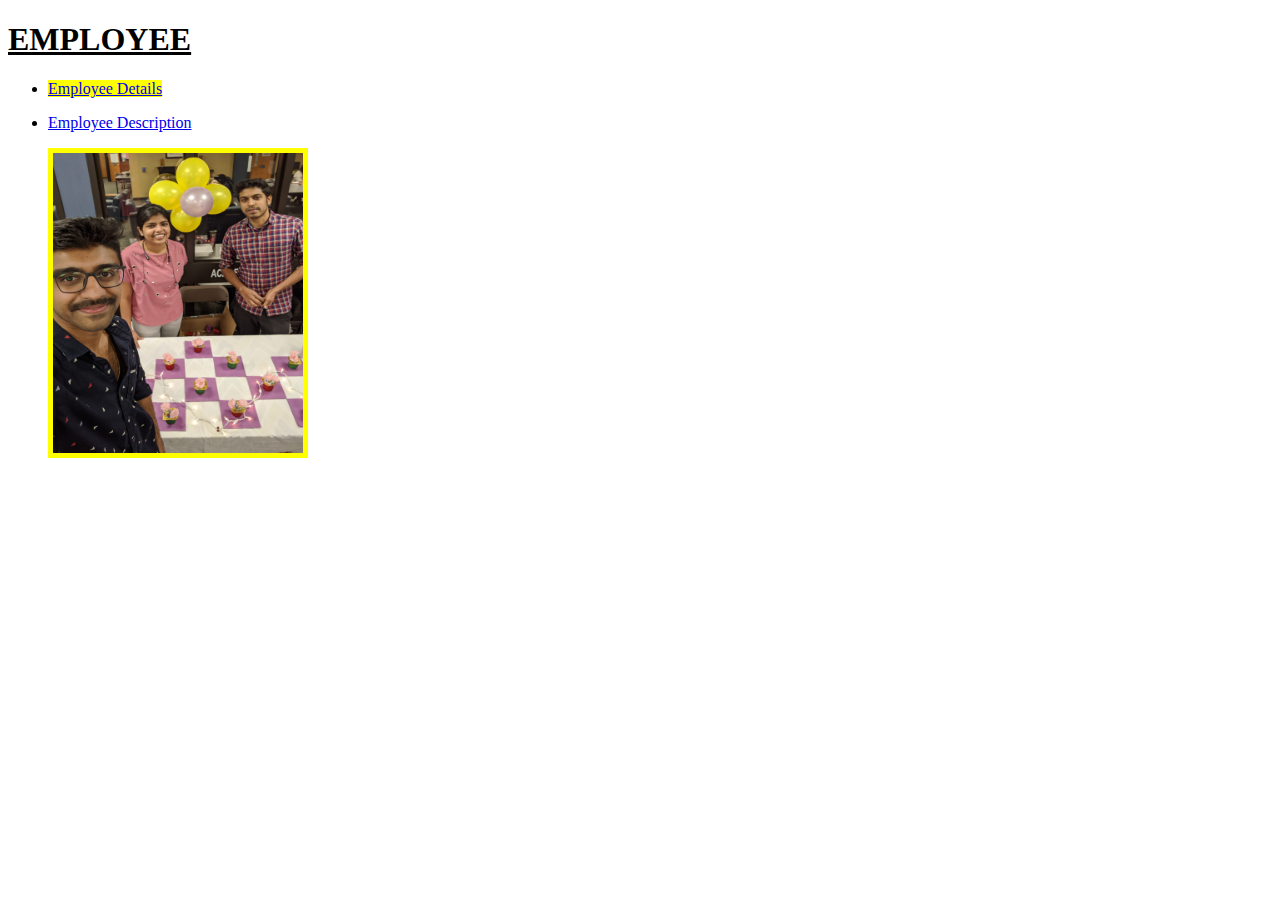
<file: CLINSE_LAB_4/INDEX.html>
<!DOCTYPE html>
<html>
<head>
<title>Employee</title>
</head>
<link href="style.css" rel="stylesheet" type= "text/css">
<body>

<h1><b><u>EMPLOYEE</u></b></h1>
<ul>

<p><li><a class="highlight" href="Table.html" target="_blank">Employee Details</a></li></p>
<p><li><a class="highlightlink" href="Page.html">Employee Description</a></li></p>

<img src="Group.jpeg"  alt="Three Members " width="250" height="300" title="member">

</body>
</html>
</file>
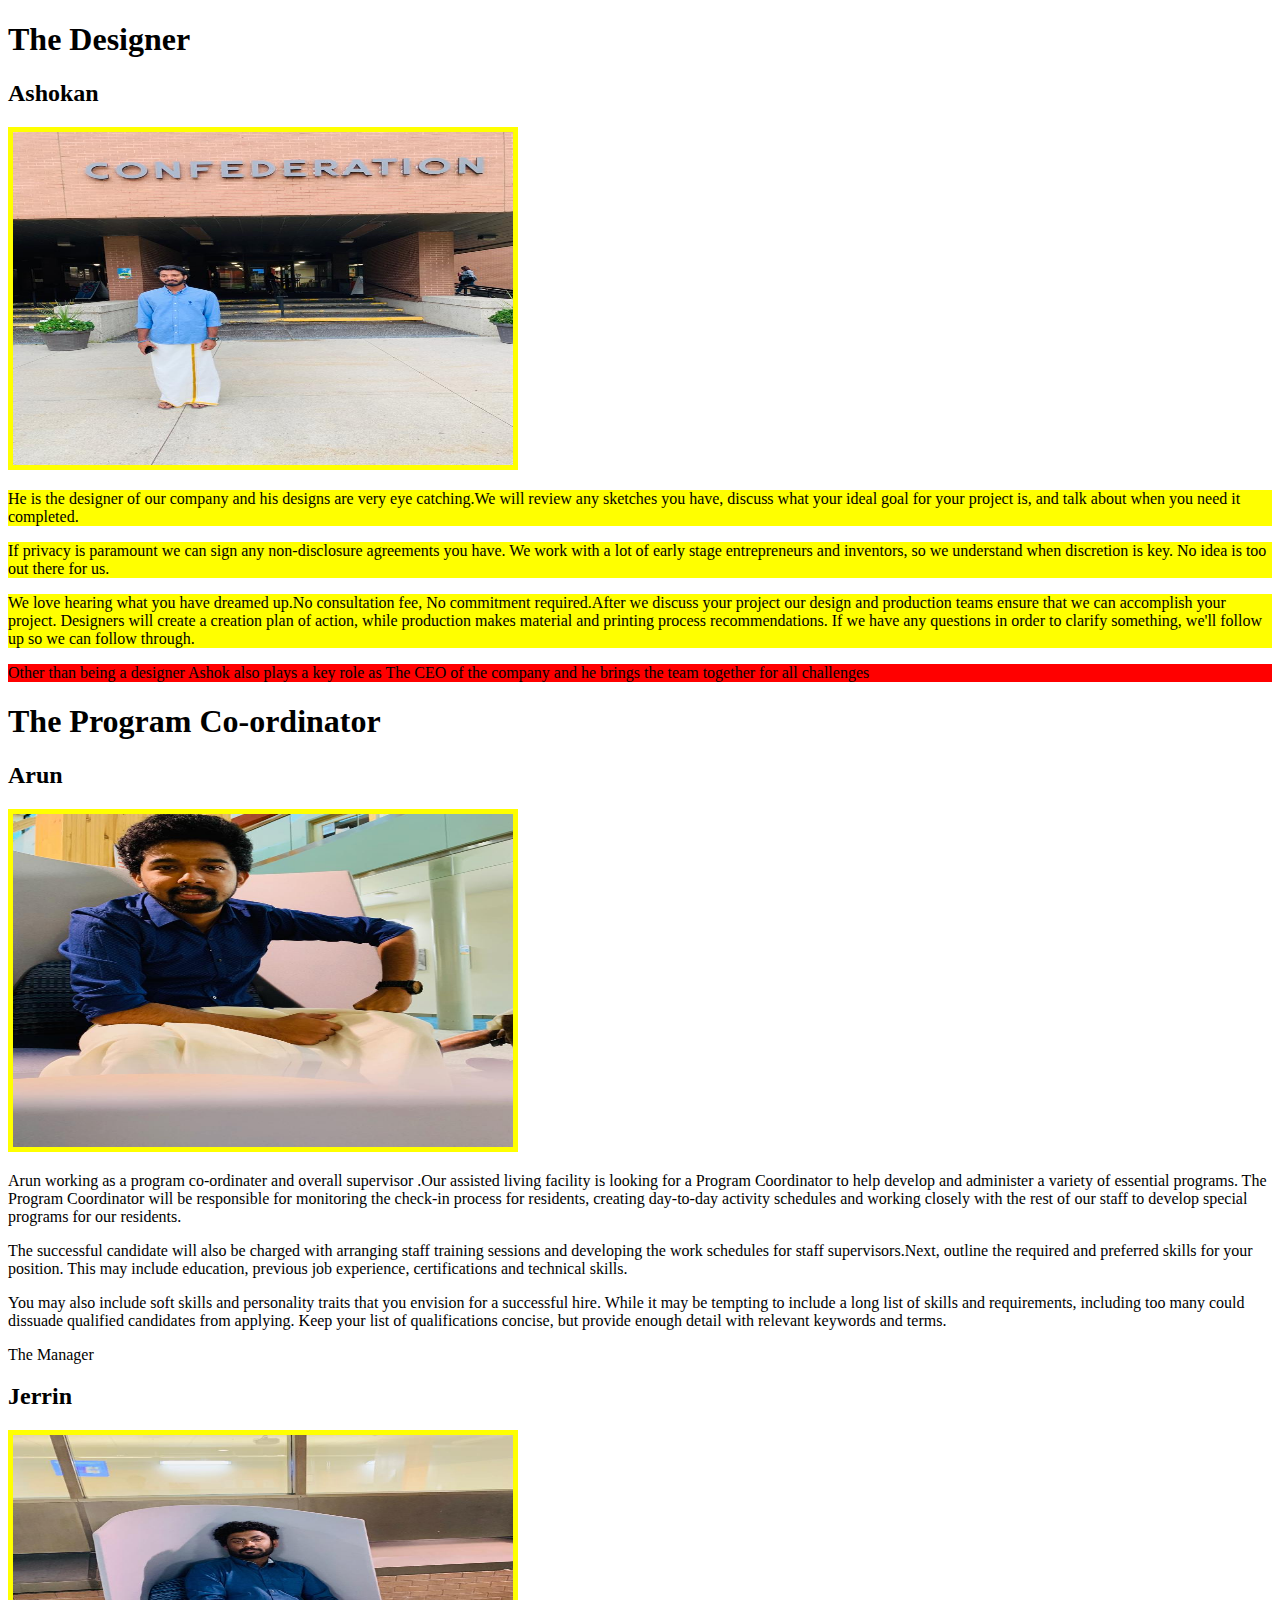
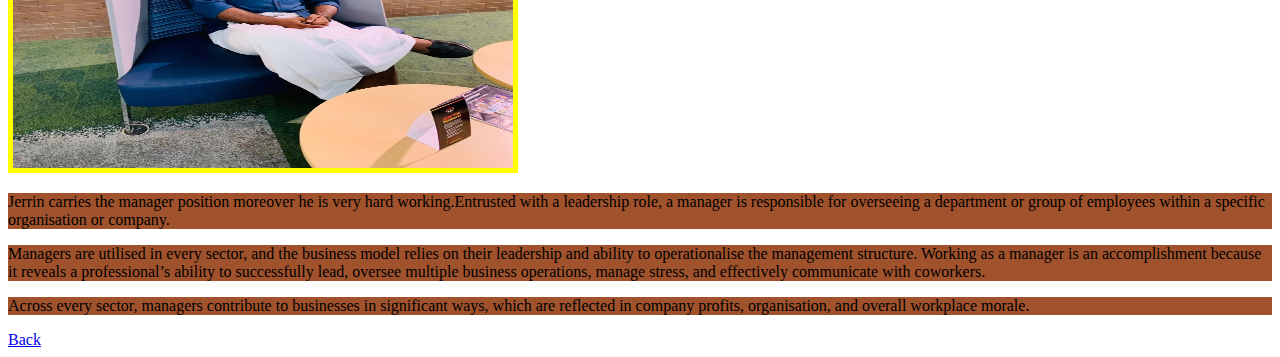
<file: Anil_LAB4/PAGE.html>
<!DOCTYPE html>
<html>
    <head>
        <link href="style.css" rel="stylesheet" type= "text/css">
    </head>
<body>
<div class="first">
<h1>The Designer</h1>
<h2>Ashokan</h2>
<img src="ashokan.jpg" alt="Trulli" title="partners" width="500" height="333">
<p>He is the designer of our company and his designs are very eye catching.We will review any 
    sketches you have, discuss what your ideal goal for your project is, and talk about when you
     need it completed.</p> <p>If privacy is paramount we can sign any non-disclosure agreements
          you have. We work with a lot of early stage entrepreneurs and inventors, so we understand when discretion is key.
 No idea is too out there for us.</p><p> We love hearing what you have dreamed up.No consultation 
     fee, No commitment required.After we discuss your project our design and production teams 
     ensure that we can accomplish your project. Designers will create a creation plan of action,
      while production makes material and printing process recommendations. If we have any questions 
      in order to clarify something, we'll follow up so we can follow through.
</div>
<p>Other than being a designer Ashok also plays a key role as The CEO of the company and he 
    brings the team together for all challenges</p>
<h1>The Program Co-ordinator</h1>
    <h2>Arun</h2>
<img src="arun.jpg" alt="Trulli" title="partners" width="500" height="333">
<p> Arun working as a program co-ordinater and overall supervisor .Our assisted living facility 
    is looking for a Program Coordinator to help develop and administer a variety of essential 
    programs. The Program Coordinator will be responsible for monitoring the check-in process 
    for residents, creating day-to-day activity schedules and working closely with the rest of 
    our staff to develop special programs for our residents.</p> <p>The successful candidate 
        will also be charged with arranging staff training sessions and developing the work 
        schedules for staff supervisors.Next, outline the required and preferred skills for your
         position. This may include education, previous job experience, certifications and technical
          skills.</p><p> You may also include soft skills and personality traits that you envision
               for a successful hire. While it may be tempting to include a long list of skills and
                requirements, including too many could dissuade qualified candidates from applying. 
                Keep your list of qualifications concise, but provide enough detail with relevant 
                keywords and terms.
<div class="second">
<section><p>The Manager</p></section>
<h2>Jerrin</h2>
<img src="jerrin.jpg" alt="Trulli" title="partners" width="500" height="333">
<p> Jerrin carries the manager position moreover he is very hard working.Entrusted with a leadership 
    role, a manager is responsible for overseeing a department or group of employees within a 
    specific organisation or company.</p>
</div>
<p>Managers are utilised in every sector, and the business model relies on their leadership and 
    ability to operationalise the management structure.
    Working as a manager is an accomplishment because it reveals a professional’s ability to 
    successfully lead, oversee multiple business operations, manage stress, and effectively 
    communicate with coworkers.</p>
<p>Across every sector, managers contribute to businesses in
    significant ways, which are reflected in company profits, organisation, and overall 
    workplace morale. </p>
    <a href="TITLE.html">Back</a>
</body>
</html>
</file>
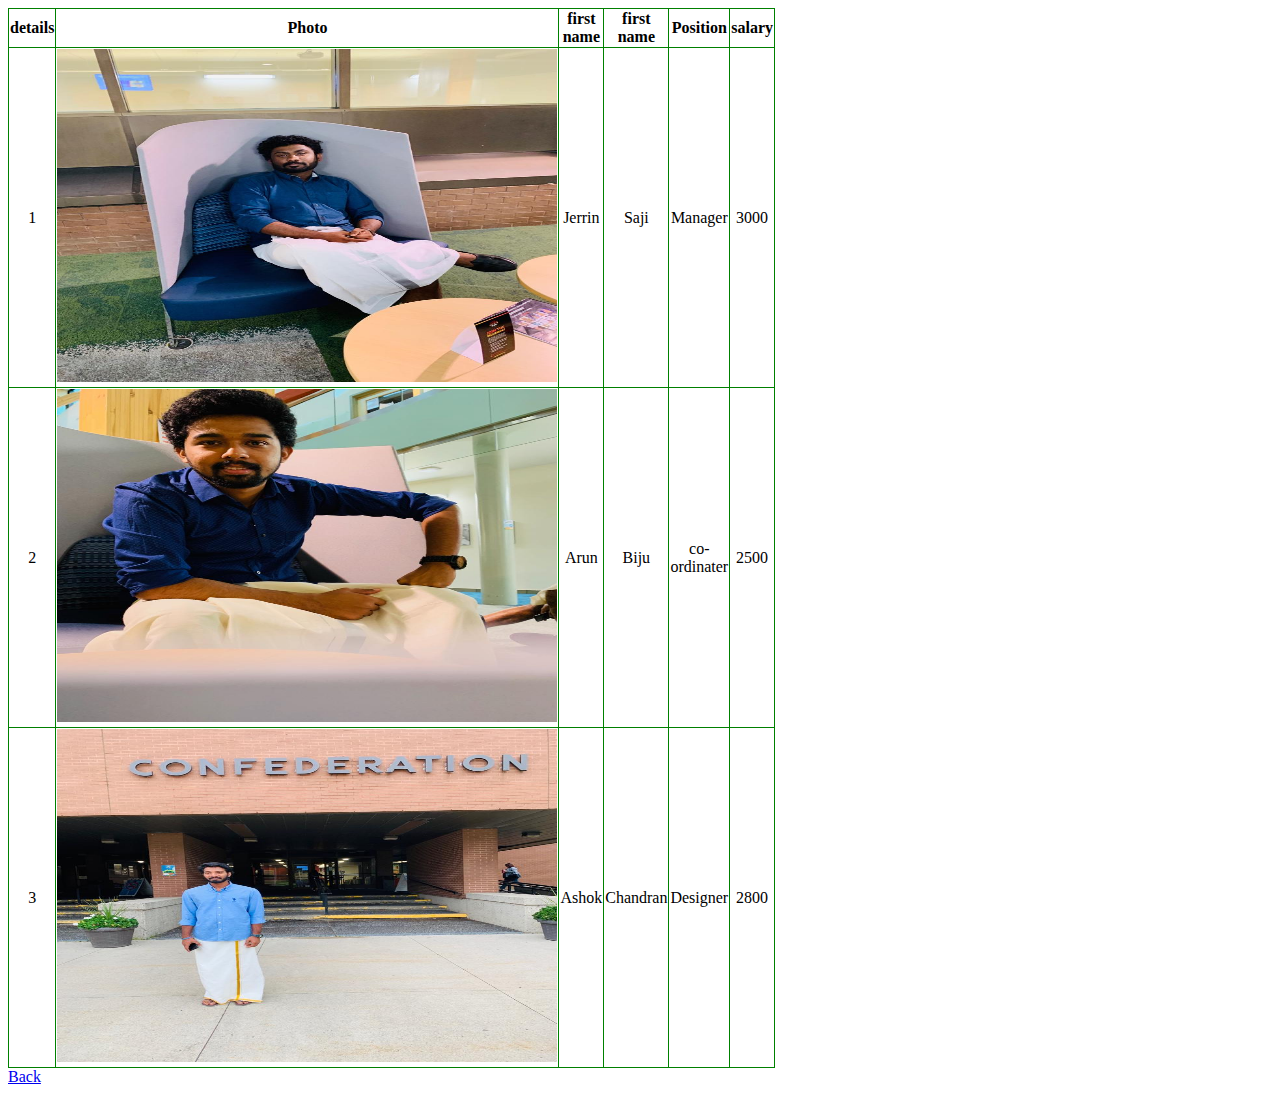
<file: Anil_LAB4/TABLE.html>
<!DOCTYPE html>
<html>
<head>
  <link href="style.css" rel="stylesheet" type= "text/css">
</head>
<body>





<table style="width:50%" id="customer">
  <tr>
    <th>details</th>
    <th>Photo</th>
    <th>first name</th>
   <th>first name</th>
   <th>Position</th>
    <th>salary</th>
  </tr>
  <tr>
   <td>1</td>
   <td><img src="jerrin.jpg" alt="Trulli" width="500" height="333"></td>
    <td>Jerrin</td>
    <td>Saji</td>
    <td>Manager</td>
    <td>3000</td>
  </tr>
  <tr>
    <td>2</td>
    <td><img src="arun.jpg" alt="Trulli" width="500" height="333"></td>
    <td>Arun</td>
    <td>Biju</td>
    <td>co-ordinater</td>
    <td>2500</td>
  </tr>
  <tr>
    <td>3</td> 
    <td><img src="ashokan.jpg" alt="Trulli" width="500" height="333"></td>
    <td>Ashok</td>
    <td>Chandran</td>
    <td>Designer</td>
    <td>2800</td>
  </tr>
</table>
<a href="TITLE.html">Back</a>
</file>
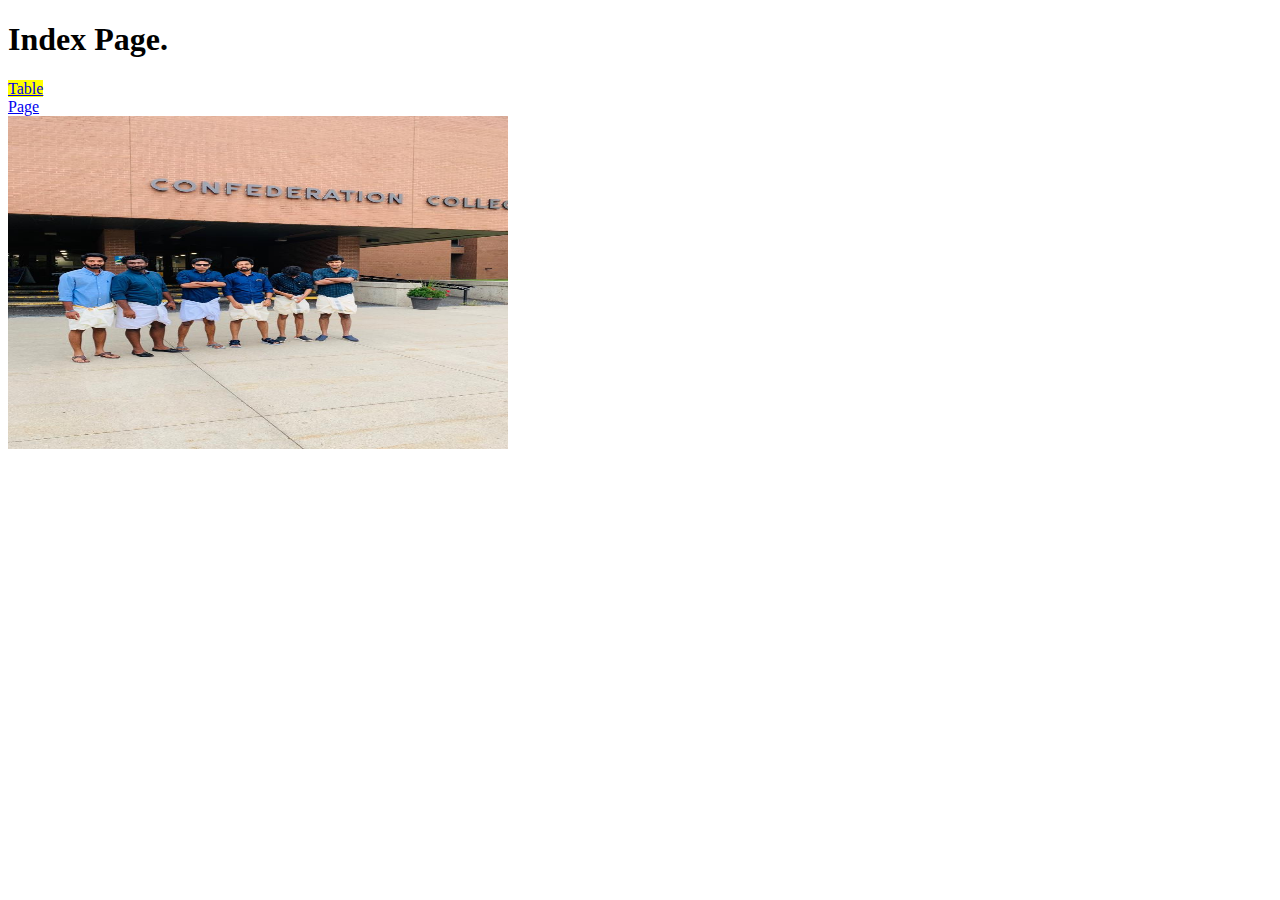
<file: Anil_LAB4/TITLE.html>
<!DOCTYPE html>
<html>
<head>
    <link href="style.css" rel="stylesheet" type= "text/css">
<title>Page Title</title>
</head>
<body>

<h1>Index Page.</h1>
<li><a class="green" href="TABLE.html" target="_blank">Table</a></li>
<li><a class="highlight" href="PAGE.html"
  }   >Page</a></li>

<img src="anilmathew.jpg" alt="Trulli" width="500" height="333">


</body>
</html>
</file>
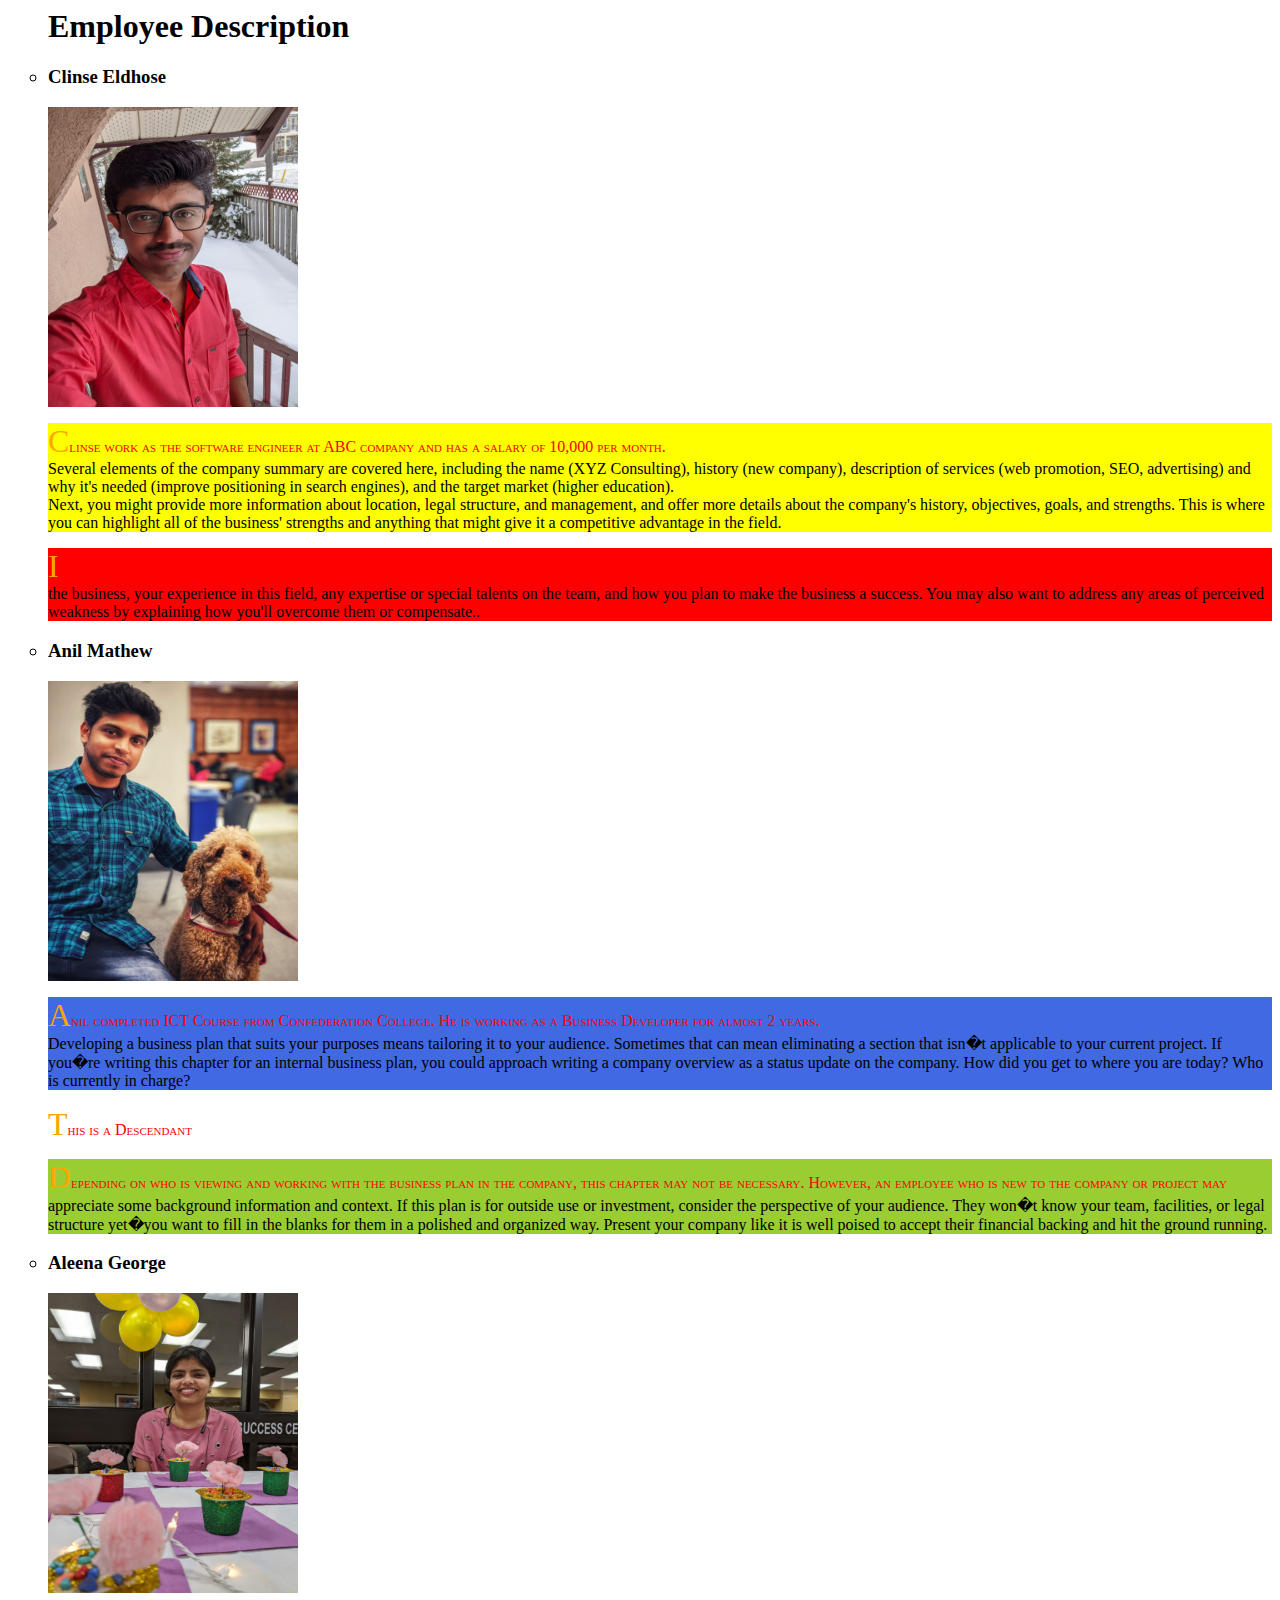
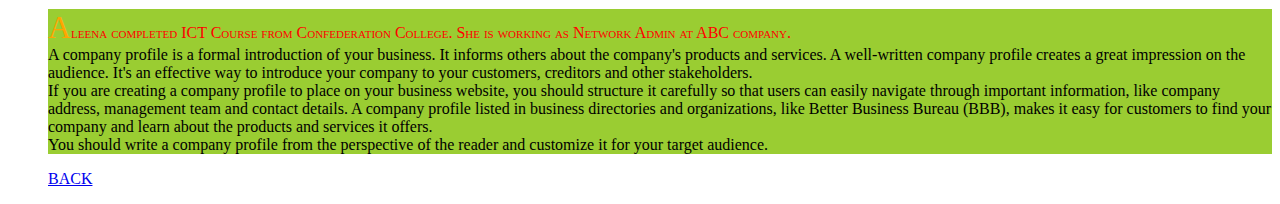
<file: CLINSE_LAB_4/Page.html>
﻿<html>
<title>
Employee Details
</title>
<link href="style.css" rel="stylesheet" type= "text/css">
<ul style="list-style-type:circle;">
<h1>Employee Description</h1>

<p><h3> <li>Clinse Eldhose</li></h3> </p>
<img src="Clinse.jpeg" alt="Clinse Eldhose" width="250" height="300">
<div class="first">
<p>Clinse work as the software engineer at ABC company and has a salary of 10,000 per month.
<br>
Several elements of the company summary are covered here, including the name (XYZ Consulting), history (new company), description of services (web promotion, SEO, advertising) and why it's needed (improve positioning in search engines), and the target market (higher education).
<br>
Next, you might provide more information about location, legal structure, and management, and offer more details about the company's history, objectives, goals, and strengths. This is where you can highlight all of the business' strengths and anything that might give it a competitive advantage in the field.
<br></p>
</div>
<p>
If the goal of your business plan is to secure funding, then you'll want to focus on areas that will appeal to investors and lending institutions, such as why you're the best person to run the business, your experience in this field, any expertise or special talents on the team, and how you plan to make the business a success. You may also want to address any areas of perceived weakness by explaining how you'll overcome them or compensate..
</p>


    <h3>
        <li> Anil Mathew</li> 
    </h3>
<img src="Anil.jpeg" alt="Anil Mathew" width="250" height="300">
<div class="second">
<p>Anil completed ICT Course from Confederation College. He is working as a Business Developer for almost 2 years.
<br>
Developing a business plan that suits your purposes means tailoring it to your audience. 
Sometimes that can mean eliminating a section that isn�t applicable to your current project. 
If you�re writing this chapter for an internal business plan, you could approach writing a company overview as a status update on the company. How did you get to where you are today? Who is currently in charge?
<br>
</p>
<section><p>This is a Descendant</p></section>
</div>
<p>
Depending on who is viewing and working with the business plan in the company, this chapter may not be necessary. However, an employee who is new to the company or project may appreciate some background information and context.
If this plan is for outside use or investment, consider the perspective of your audience. They won�t know your team, facilities, or legal structure yet�you want to fill in the blanks for them in a polished and organized way. Present your company like it is well poised to accept their financial backing and hit the ground running.

</p>


<h3> 
    <li>Aleena George</li>
</h3>

<img src="Aleena.jpeg" alt="Aleena George" width="250" height="300">
<br>
<p>Aleena completed ICT Course from Confederation College. She is working as Network Admin at ABC company.
<br>
A company profile is a formal introduction of your business. It informs others about the company's products and services. A well-written company profile creates a great impression on the audience. It's an effective way to introduce your company to your customers, creditors and other stakeholders.
<br>
If you are creating a company profile to place on your business website, you should structure it carefully so that users can easily navigate through important information, like company address, management team and contact details. A company profile listed in business directories and organizations, like Better Business Bureau (BBB), makes it easy for customers to find your company and learn about the products and services it offers.
<br>
You should write a company profile from the perspective of the reader and customize it for your target audience.</p>

<a href="Index.html">BACK</a>
</ul>
</html>
</file>
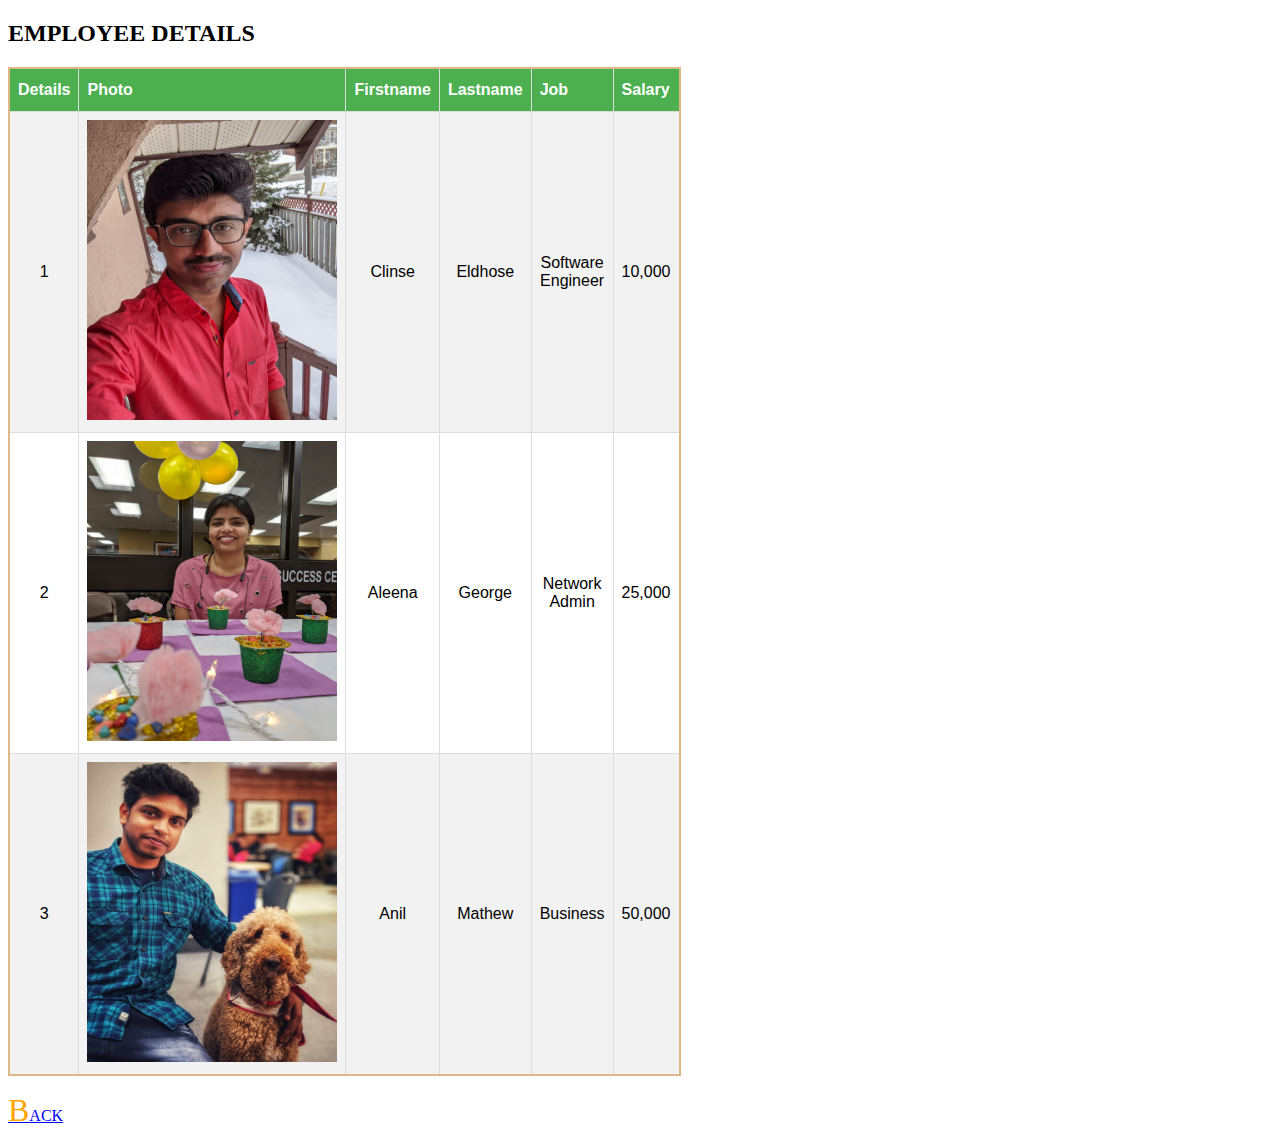
<file: CLINSE_LAB_4/Table.html>
<!DOCTYPE html>
<html>
  
<head>
<title>EMPLOYEE DETAILS</title>
<link href="style.css" rel="stylesheet" type= "text/css">
<h2>EMPLOYEE DETAILS</h2>
</head>

<table style="width:50%" id="employee">
  <tr>
    <th>Details</th>
    <th>Photo</th>	
    <th>Firstname</th>
    <th>Lastname</th>
    <th>Job</th>
    <th>Salary</th>
  </tr>
  <tr>
    <td>1</td>
    <td><img src="Clinse.jpeg"  alt="Clinse Eldhose" width="250" height="300"></td>
    <td>Clinse</td>
    <td>Eldhose</td>
    <td>Software Engineer</td>
    <td>10,000</td>
  </tr>
  <tr>
    <td>2</td>
    <td><img src="Aleena.jpeg"  alt="Aleena George" width="250" height="300"></td>
    <td>Aleena</td>
    <td>George</td>
    <td>Network Admin</td>
    <td>25,000</td>
  </tr>
  <tr>
    <td>3</td>
    <td><img src="Anil.jpeg"  alt="Anil Mathew" width="250" height="300"></td>
    <td>Anil</td>
    <td>Mathew</td>
    <td>Business</td>
    <td>50,000</td>
  </tr>
</table>

</body>
<p>
<a href="Index.html">BACK</a>
</p>
</html>
</file>
<file: CLINSE_LAB_4/style.css>
table, td, th {
    border: 2px solid burlywood;
    border-collapse: collapse;
    text-align: center;
    
}

/* Descendant Selector */
.first p {
    background-color: yellow;
}  

.first +p {
  background-color: red;
}

.second >p {
  background-color: royalblue;
}

.second ~p {
    background-color: yellowgreen;
}


table {
    width: 200px;
}

/* Pseudo-Elements */
p::first-line {
  color: #ff0000;
  font-variant: small-caps;
}
  p::first-letter {
    color: orange;
    font-size: xx-large;
  }

#employee {
    font-family: "Trebuchet MS", Arial, Helvetica, sans-serif;
    border-collapse: collapse;
    width: 100%;
  }
  
  #employee td, #employee th {
    border: 1px solid #ddd;
    padding: 8px;
  }
  
  #employee tr:nth-child(even){background-color: #f2f2f2;}
  
  #employee tr:hover {background-color: #ddd;}
  
  #employee th {
    padding-top: 12px;
    padding-bottom: 12px;
    text-align: left;
    background-color: #4CAF50;
    color: white;
  }

/* Pseudo-class */
  a.highlight:hover {
    color: #ff0000;
  }

  a.highlightlink:hover {
    color: green;
  }

  /* attribute */
  a[target=_blank] {
    background-color: yellow;
  }
 
  /* attribute~="value" Selector */
  [title~="member"] {
    border: 5px solid yellow;
  }
</file>
<file: Anil_LAB4/style.css>
table,  th, td{
    border: 1px solid green;
     border-collapse:collapse ;
     text-align: center;

}
th{
    width: 200px;
}
a.highlight:hover {
    color: #ff0000;
  }
a.green:hover {
    color: green;
}
a[target=_blank] {
    background-color: yellow;
  }
[title~=partners]
{
  border: 5px solid yellow
}

  .first p {
    background-color: yellow;
  }

  .first +p {
    background-color: red;
  }

  .second >p {
    background-color: sienna;
  }

  .second ~p{
    background-color: sienna;
  }
</file>
